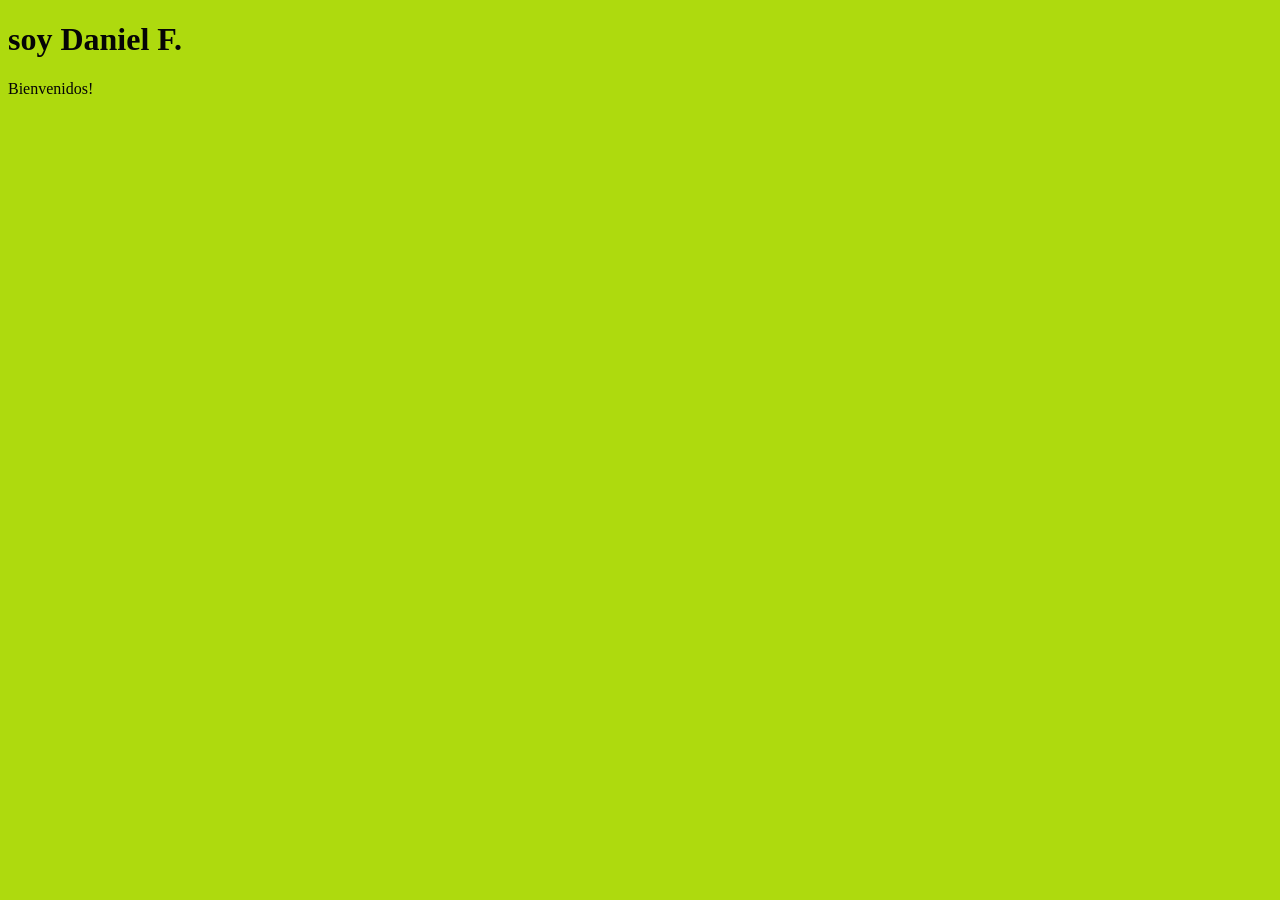
<file: dia 01 html/index.html>
<!DOCTYPE html>
<html lang="en">
<head>
    <meta charset="UTF-8">
    <meta name="viewport" content="width=device-width, initial-scale=1.0">
    <title>Document</title>
</head>
<style>
    body {
        background-color: rgb(174, 218, 14);
        color: rgb(5, 5, 5);
    }
</style>
<body>
    <h1>soy Daniel F.</h1>
    Bienvenidos!
</body>
</html>
</file>
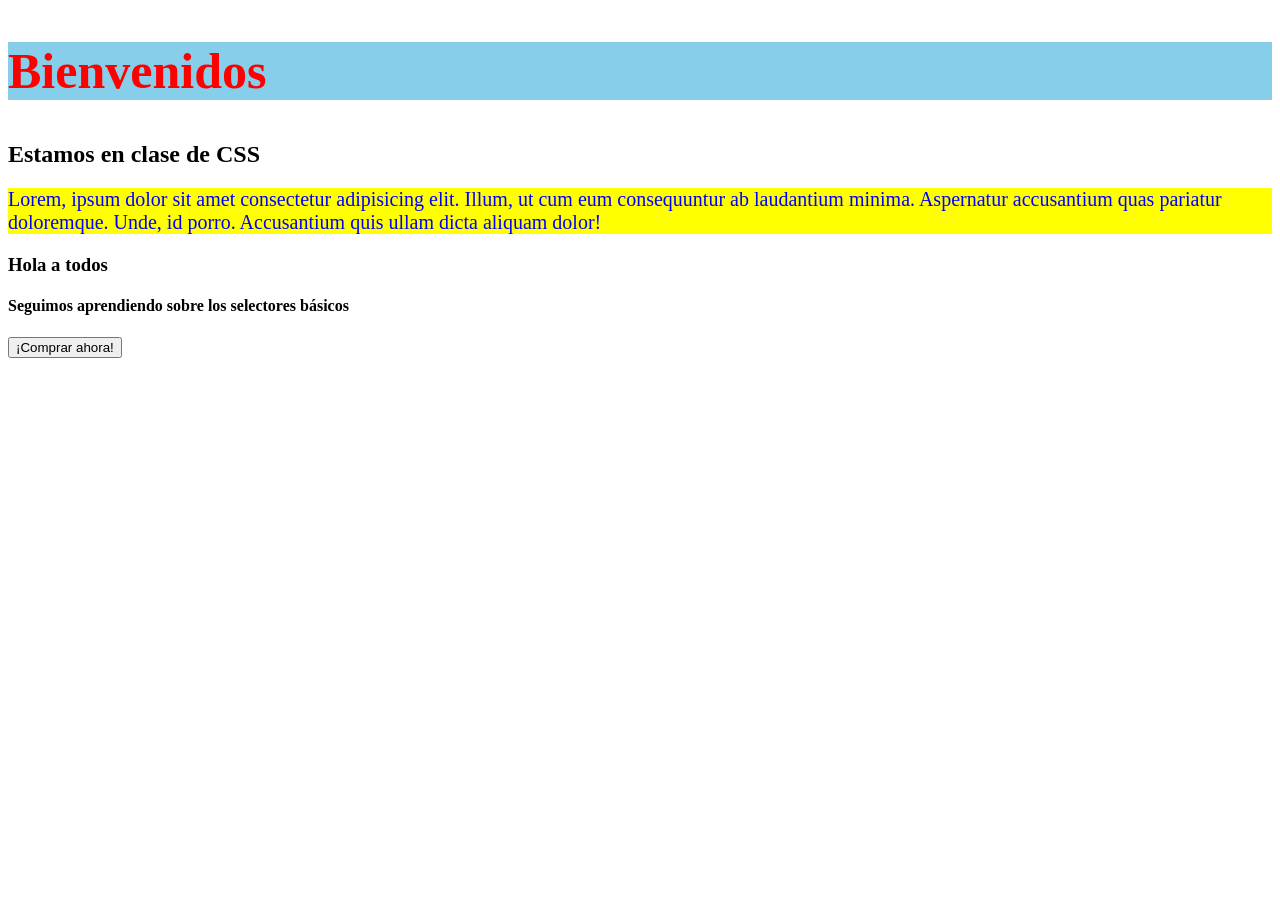
<file: semana02/dia01-01css/index.html>
<!DOCTYPE html>
<html lang="en">
<head>
  <meta charset="UTF-8">
  <meta name="viewport" content="width=device-width, initial-scale=1.0"> 
  <title>CSS</title>
  <style>
    body {
      background-color: back
    }
    </style>
  <link rel="stylesheet" href="estilos.css">
  <!-- alt + arriba o abajo -->
</head>
<body>
  <section>
    <h1 style="color: red;font-size: 50px;">Bienvenidos</h1>
    <h2>Estamos en clase de CSS</h2>
    <p>Lorem, ipsum dolor sit amet consectetur adipisicing elit. Illum, ut cum eum consequuntur ab laudantium minima. Aspernatur accusantium quas pariatur doloremque. Unde, id porro. Accusantium quis ullam dicta aliquam dolor!</p>
  </section>

  <section>
    <h3>Hola a todos</h3>
    <h4 id="estado">Seguimos aprendiendo sobre los selectores básicos</h4>
    <button class="btn texto-resaltado">¡Comprar ahora!</button>
  </section>
</body>
</html>
</file>
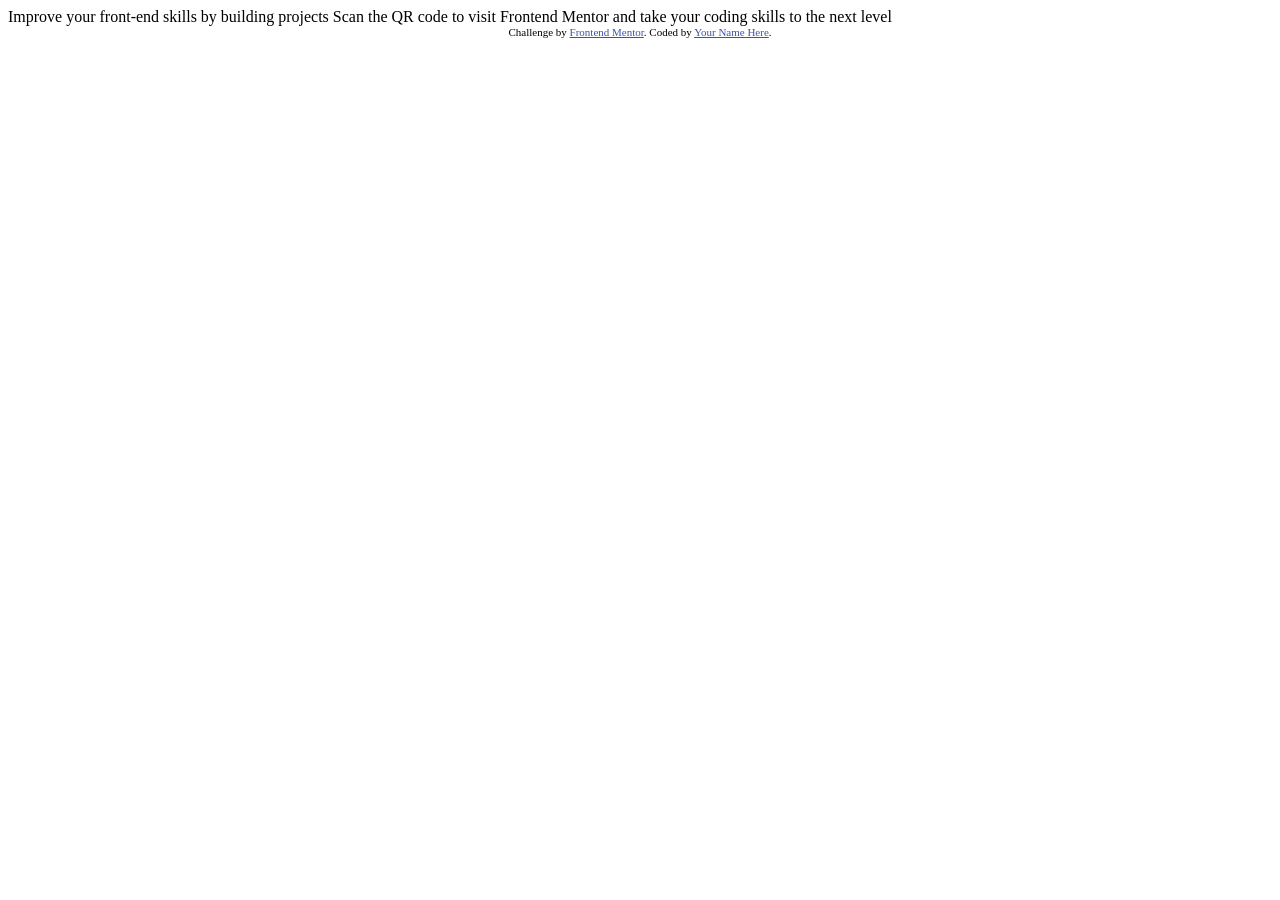
<file: semana02/dia01-01css/qr-code-component-main/index.html>
<!DOCTYPE html>
<html lang="en">
<head>
  <meta charset="UTF-8">
  <meta name="viewport" content="width=device-width, initial-scale=1.0"> <!-- displays site properly based on user's device -->

  <link rel="icon" type="image/png" sizes="32x32" href="./images/favicon-32x32.png">
  
  <title>Frontend Mentor | QR code component</title>

  <!-- Feel free to remove these styles or customise in your own stylesheet 👍 -->
  <style>
    .attribution { font-size: 0.6875rem; text-align: center; }
    .attribution a { color: hsl(228, 45%, 44%); }
  </style>
</head>
<body>

  Improve your front-end skills by building projects

  Scan the QR code to visit Frontend Mentor and take your coding skills to the next level
  
  <footer class="attribution">
    Challenge by <a href="https://www.frontendmentor.io?ref=challenge">Frontend Mentor</a>. 
    Coded by <a href="#">Your Name Here</a>.
  </footer>
</body>
</html>
</file>
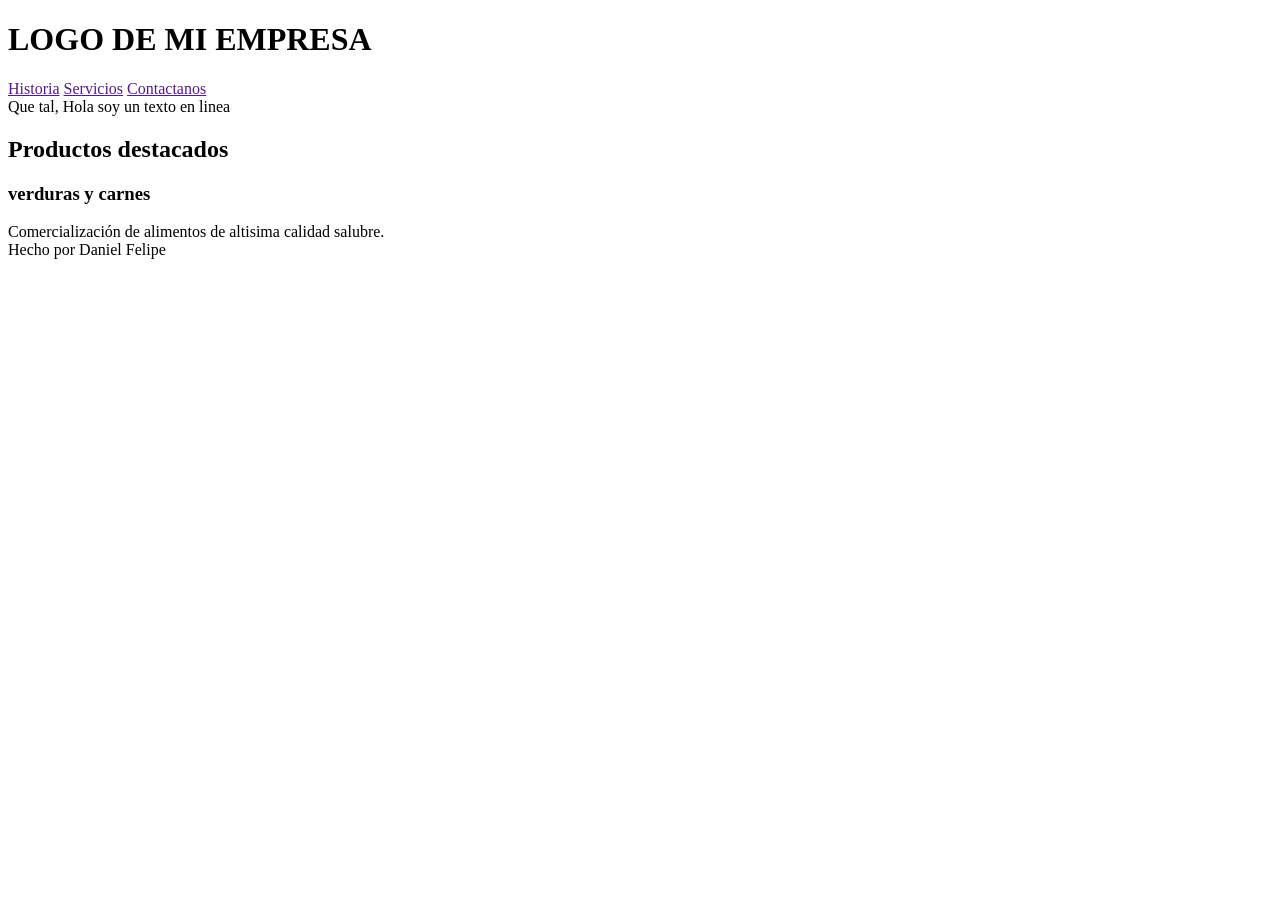
<file: dia 01 html/etiquetas no semanticas.html>
<!DOCTYPE html>
<html lang="en">
<head>
    <meta charset="UTF-8">
    <meta name="viewport" content="width=device-width, initial-scale=1.0">
    <title>MI EMPRESA</title>
</head>
<body>
    
    <header>
        <h1>LOGO DE MI EMPRESA</h1>
        <div>
            <a href="">Historia</a>
            <a href="">Servicios</a>
            <a href="">Contactanos</a>
        </div>
        
                </main>Que tal, <span>Hola soy un texto en linea</span>
    </header>
<section>
    <h2>Productos destacados</h2>
    <h3>verduras y carnes</h3>
    Comercialización de alimentos de altisima calidad salubre.
</section>

    <footer>Hecho por Daniel Felipe</footer>
</body>
</html>
</file>
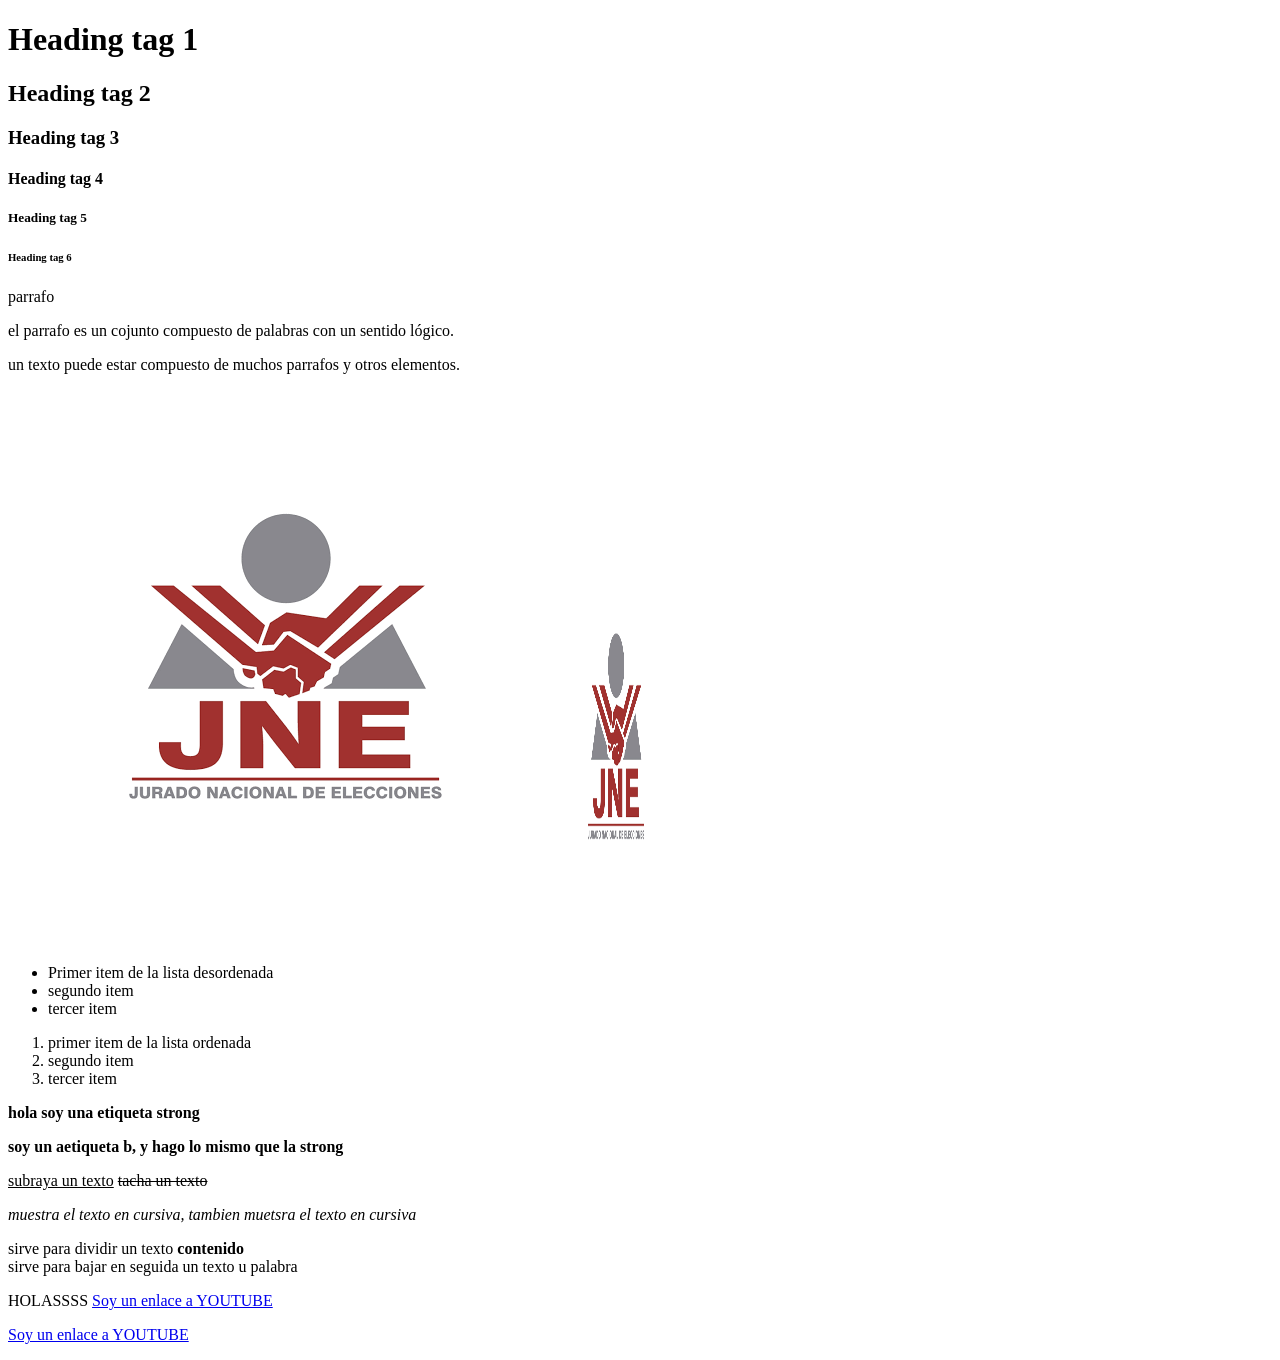
<file: dia 01 html/etiquetas.html>
<!DOCTYPE html>
<html lang="en">
<head>
    <meta charset="UTF-8">
    <meta name="viewport" content="width=device-width, initial-scale=1.0">
    <title>ETIQUETAS</title>
</head>
<body>
    <h1>Heading tag 1</h1>
    <h2>Heading tag 2</h2>
    <h3>Heading tag 3</h3>
    <h4>Heading tag 4</h4>
    <h5>Heading tag 5</h5>
    <h6>Heading tag 6</h6>

    <p>parrafo</p>
    <p>el parrafo es un cojunto compuesto de palabras con un sentido lógico.</p>
    <p>un texto puede estar compuesto de muchos parrafos y otros elementos.</p>
        <img src="images.png" alt="jne">
        <img src="images.png" alt="jne" width="100" height="400">
        
        <ul>
           <li>Primer item de la lista desordenada</li>
           <li>segundo item</li>
           <li>tercer item</li> 
        </ul>

        <ol>
            <li>primer item de la lista ordenada</li>
            <li>segundo item</li>
            <li>tercer item</li>
        </ol>

<!--COMENTARIO-->
<strong>hola soy una etiqueta strong</strong>
<p><b>soy un aetiqueta b, y hago lo mismo que la strong</b></p>
<u>subraya un texto</u>
<s>tacha un texto</s>
<p>
 <em>muestra el texto en cursiva,</em>
 <i>tambien muetsra el texto en cursiva</i>   
</p>
<div>
    sirve para dividir un texto <strong>contenido</strong>
</div>
<span>sirve para bajar en seguida un texto u palabra</span>
<p>
    HOLASSSS 
    <a href="https://youtube.com">Soy un enlace a YOUTUBE</a>
    <p><a href="https://youtube.com" target="_blank">Soy un enlace a YOUTUBE</a>
</p>
</body>
</html>
</file>
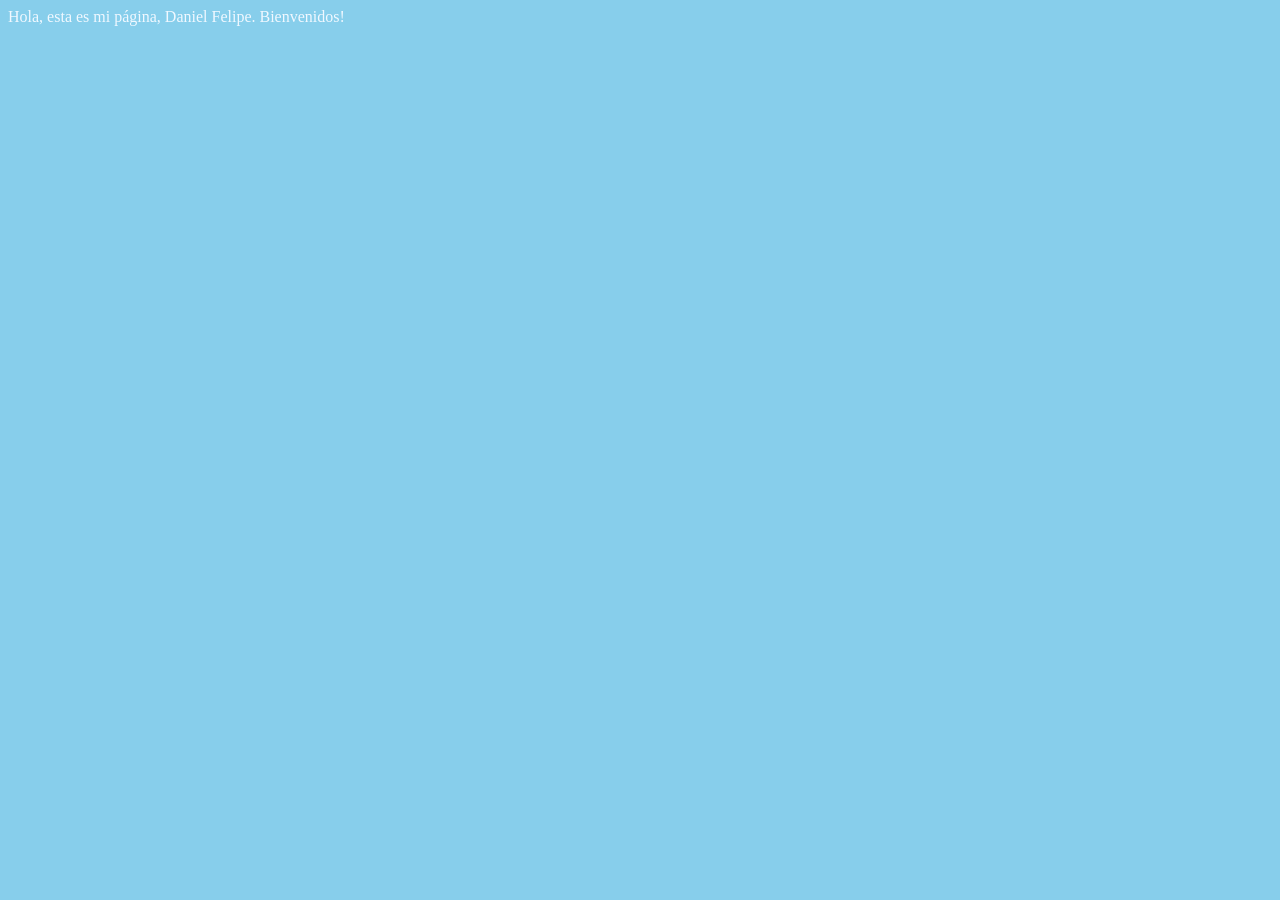
<file: dia 01 html/mi pagina.html>
<!DOCTYPE html>
<html lang="en">
<head>
    <meta charset="UTF-8">
    <meta name="viewport" content="width=device-width, initial-scale=1.0">
    <title>MI PAGINA</title>
    <style>
        body {
            background-color: skyblue;
            color: aliceblue;
        }
    </style>
</style>
</head>
<body>
    Hola, esta es mi página, Daniel Felipe. Bienvenidos!
</body>
</html>
</file>
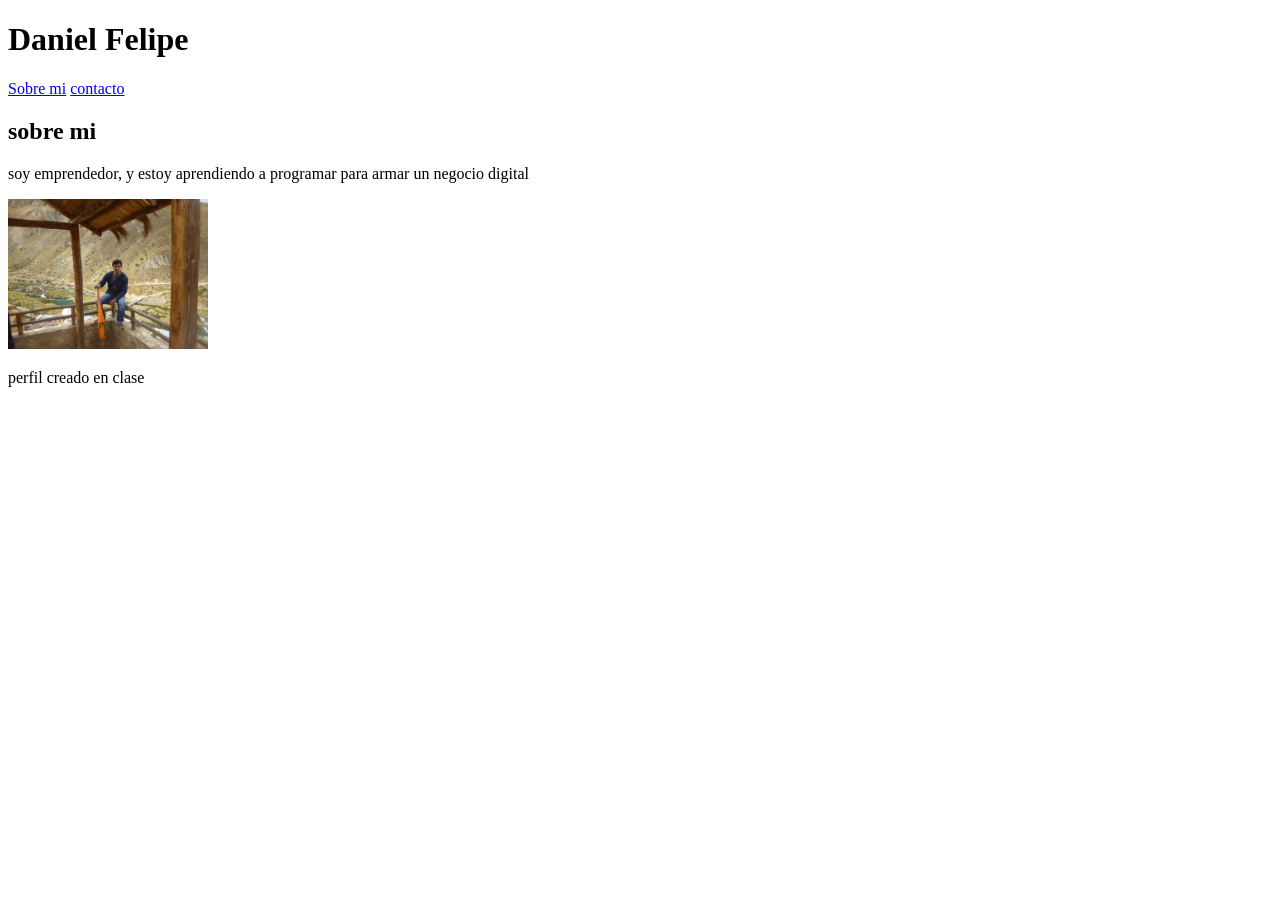
<file: día 02 formularios/daniel.html>
<!DOCTYPE html>
<html lang="en">
<head>
    <meta charset="UTF-8">
    <meta name="viewport" content="width=device-width, initial-scale=1.0">
    <title>Mi página personal</title>
</head>
<body>
    
<header>
    <h1>Daniel Felipe</h1>
    <nav>
        <a href="#sobre-mi">Sobre mi</a>
        <a href="#contact">contacto</a>
    </nav>
<header>

    <main>
        <section>
            <h2>sobre mi</h2>
            <p>soy emprendedor, y estoy aprendiendo a programar para armar un negocio digital</p>
        </section>

        <img src="huancaya.jpg" alt="Daniel alegre" width="200">
    </main>

    <footer>
        <p>perfil creado en clase</p>
    </footer>
</body>
</html>
</file>
<file: semana02/dia01-01css/estilos.css>
p{
    color: blue;
    background-color: yellow;
    font-size: 20px;
}
h1 {
    background-color: skyblue;
    font-size: 50px;
}
</file>
